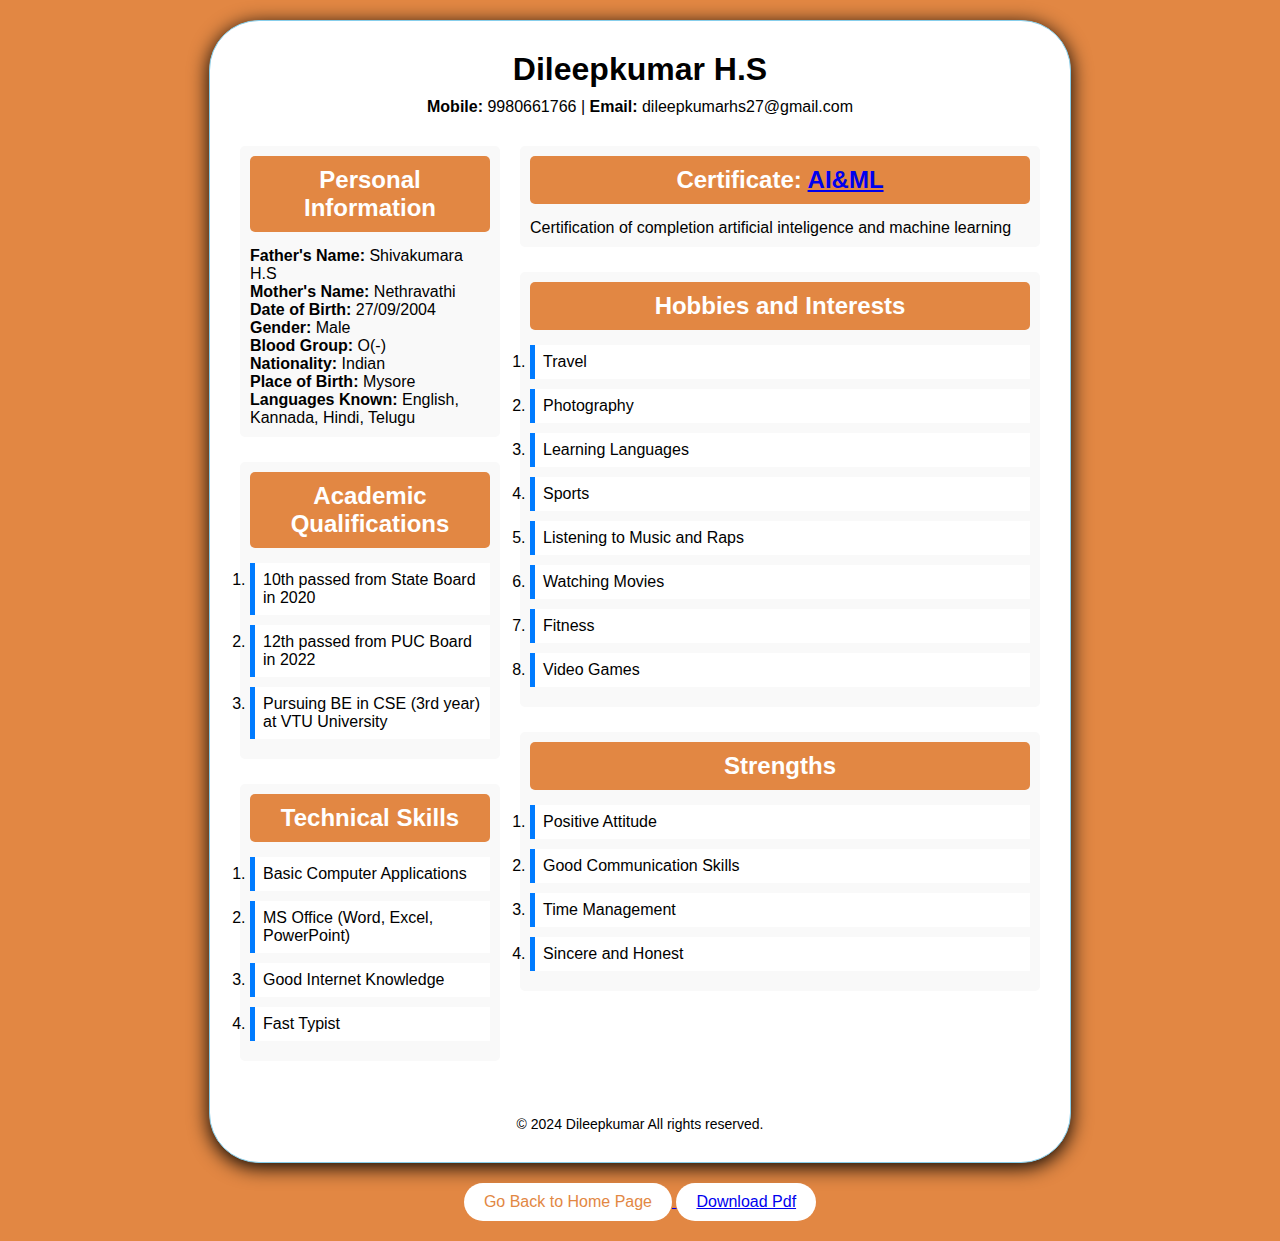
<file: html/dileepres.html>
<!DOCTYPE html>
<html lang="en">
<head>
    <meta charset="UTF-8">
    <meta name="viewport" content="width=device-width, initial-scale=1.0">
    <title>Dileep's Resume</title>
    <style>
* {
    box-sizing: border-circle;
    margin: 0;
    padding: 0;
    font-family: 'Arial', sans-serif;
}

body {
    background-color: #e28743;
    border-radius: 50px;
    padding: 20px;
}

.resume-container {
    max-width: 800px;
    margin: auto;
    background: white;
    border-radius: 50px;
    box-shadow: 0 4px 20px ;
    padding: 30px;
    border: 1px solid skyblue;
}

.header {
    text-align: center;
    margin-bottom: 30px;
}

.header h1 {
    margin-bottom: 10px;
    color: light green;
}

.header p {
    font-size: 16px;
    margin: 5px 0;
}

.resume-content {
    display: flex;
}

.left-column {
    flex: 1;
    padding-right: 20px;
}

.right-column {
    flex: 2;
}

section {
    margin-bottom: 25px;
    padding: 10px;
    border-radius: 5px;
    background-color: #f9f9f9;
}

h2 {
    background: #e28743;
    color: white;
    padding: 10px;
    border-radius: 5px;
    margin-bottom: 15px;
    text-align: center;
}

ul {
    list-style-type: row;
}

ul li {
    margin-bottom: 10px;
    padding: 8px;
    background: #ffffff;
    border-left: 5px solid #007bff;
    transition: backgroud 0.3s ease;
}

ul li:hover {
    background: #e7f3ff;
}

.footer {
    text-align: center;
    margin-top: 30px;
    font-size: 14px;
    color: black;
}

@media (max-width: 600px) {
    .resume-content {
        flex-direction: row;
    }

    .left-column {
        padding-right: 0;
    }

    .header h1 {
        font-size: 24px;
    }

    .header p {
        font-size: 14px;
    }

    h2 {
        font-size: 20px;
    }
}
    </style>
</head>
<body>
    <div class="resume-container">
        <header class="header">
            <h1>Dileepkumar H.S</h1>
            <p><strong>Mobile:</strong> 9980661766 | <strong>Email:</strong> dileepkumarhs27@gmail.com</p>
        </header>

        <div class="resume-content">
            <div class="left-column">
                <section class="personal-info">
                    <h2>Personal Information</h2>
                    <p><strong>Father's Name:</strong> Shivakumara H.S</p>
                    <p><strong>Mother's Name:</strong> Nethravathi</p>
                    <p><strong>Date of Birth:</strong> 27/09/2004</p>
                    <p><strong>Gender:</strong> Male</p>
                    <p><strong>Blood Group:</strong> O(-)</p>
                    <p><strong>Nationality:</strong> Indian</p>
                    <p><strong>Place of Birth:</strong> Mysore</p>
                    <p><strong>Languages Known:</strong> English, Kannada, Hindi, Telugu</p>
                </section>

                <section class="education">
                    <h2>Academic Qualifications</h2>
                    <ul>
                        <li>10th passed from State Board in 2020</li>
                        <li>12th passed from PUC Board in 2022</li>
                        <li>Pursuing BE in CSE (3rd year) at VTU University</li>
                    </ul>
                </section>

                <section class="skills">
                    <h2>Technical Skills</h2>
                    <ul>
                        <li>Basic Computer Applications</li>
                        <li>MS Office (Word, Excel, PowerPoint)</li>
                        <li>Good Internet Knowledge</li>
                        <li>Fast Typist</li>
                    </ul>
                </section>
            </div>

            <div class="right-column">
                <section class="Internship">
                    <h2>Certificate: <a href="DileepAI.pdf">AI&ML</a></h2>
                    <p>Certification of completion artificial inteligence and machine learning</p>
                </section>

                <section class="hobbies">
                    <h2>Hobbies and Interests</h2>
                    <ul>
                        <li>Travel</li>
                        <li>Photography</li>
                        <li>Learning Languages</li>
                        <li>Sports</li>
                        <li>Listening to Music and Raps</li>
                        <li>Watching Movies</li>
                        <li>Fitness</li>
                        <li>Video Games</li>
                    </ul>
                </section>

                <section class="strengths">
                    <h2>Strengths</h2>
                    <ul>
                        <li>Positive Attitude</li>
                        <li>Good Communication Skills</li>
                        <li>Time Management</li>
                        <li>Sincere and Honest</li>
                    </ul>
                </section>
            </div>
        </div>

        <footer class="footer">
            <p>&copy; 2024 Dileepkumar All rights reserved.</p>
        </footer>
    </div>
    <div style="text-align: center; margin-top: 20px;">
        <a href="index.html">
            <button class="button" style="padding: 10px 20px; font-size: 16px; background-color:#fff; color:#e28743; border: none; border-radius: 25px; cursor: pointer;">
                Go Back to Home Page
            </button>
            <button class="button" style="padding: 10px 20px; font-size: 16px; background-color:#fff; color:#e28743; border: none; border-radius: 25px; cursor: pointer;"><a href="DilRes.pdf">Download Pdf</a>
        </a>
    </div>
</body>
</html>
</file>
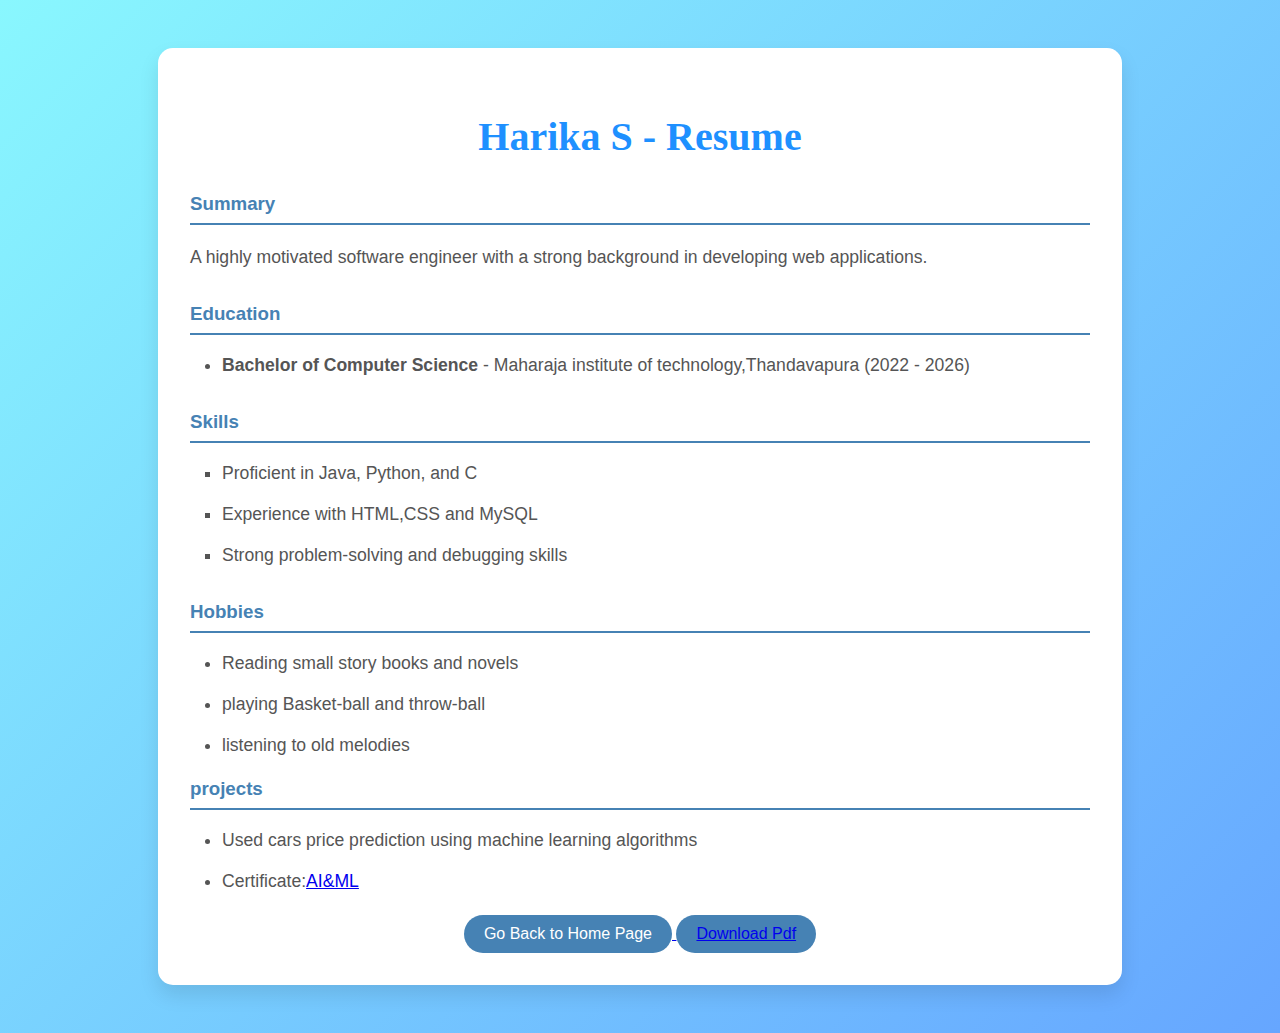
<file: html/HarikaRes.html>
<!DOCTYPE html>
<html lang="en">
<head>
    <meta charset="UTF-8">
    <meta name="viewport" content="width=device-width, initial-scale=1.0">
    <title>Harika's Resume</title>
    <style>
body {
    font-family: 'Verdana', sans-serif;
    margin: 0;
    padding: 0;
    background: linear-gradient(135deg, #89f7fe 0%, #66a6ff 100%);
    color: #333;
}
header {
    background-color: #1e90ff;
    padding: 1rem;
    text-align: center;
    color: white;
}
nav {
    display: flex;
    justify-content: center;
    gap: 20px;
    padding: 1rem 0;
}
nav a {
    color: white;
    font-weight: bold;
    text-decoration: none;
    transition: color 0.3s;
}
nav a:hover {
    color: #87ceeb;
}
.resume {
    max-width: 900px;
    margin: 3rem auto;
    padding: 2rem;
    background-color: white;
    border-radius: 15px;
    box-shadow: 0 10px 20px rgba(0, 0, 0, 0.1);
}
.resume h2 {
    text-align: center;
    color: #1e90ff;
    font-family: 'Georgia', serif;
    font-size: 2.5rem;
}
.resume h3 {
    color: #4682b4;
    border-bottom: 2px solid #4682b4;
    padding-bottom: 0.5rem;
    margin-bottom: 1rem;
}
.resume p, .resume li {
    color: #555;
    font-size: 1.1rem;
    line-height: 1.6;
}
.resume .summary, .resume .experience, .resume .education, .resume .skills {
    margin-bottom: 2rem;
}
.resume ul {
    list-style-type: disc;
    padding-left: 2rem;
}
.resume ul li {
    margin-bottom: 0.8rem;
}
.resume .skills ul {
    list-style-type: square;
}
</style>
</head>
<body>
    
    <main>
        <section class="resume colorful">
            <h2>Harika S - Resume</h2>
            <div class="summary">
                <h3>Summary</h3>
                <p>A highly motivated software engineer with a strong background in developing web applications.</p>
            </div>
            <div class="education">
                <h3>Education</h3>
                <ul>
                    <li><strong>Bachelor of Computer Science</strong> - Maharaja institute of technology,Thandavapura (2022 - 2026)</li>
                </ul>
            </div>
            <div class="skills">
                <h3>Skills</h3>
                <ul>
                    <li>Proficient in Java, Python, and C</li>
                    <li>Experience with HTML,CSS and MySQL</li>
                    <li>Strong problem-solving and debugging skills</li>
                </ul>
            </div>
            <div class="Hobbies">
                <h3>Hobbies</h3>
                <ul>
                    <li>Reading small story books and novels</li>
                    <li>playing Basket-ball and throw-ball</li>
                    <li>listening to old melodies</li>
                </ul>
            </div>
            <div class="projects">
                <h3>projects</h3>
                <ul>
                    <li>Used cars price prediction using machine learning algorithms</li>
                    <li>Certificate:<a href="Harika S.pdf">AI&ML</a></li>
                </ul>
            </div>
    <div style="text-align: center; margin-top: 20px;">
        <a href="index.html">
            <button class="button" style="padding: 10px 20px; font-size: 16px; background-color:#4682b4; color: white; border: none; border-radius: 25px; cursor: pointer;">
                Go Back to Home Page
            </button>
            <button class="button" style="padding: 10px 20px; font-size: 16px; background-color:#4682b4; color: white; border: none; border-radius: 25px; cursor: pointer;"><a href="HarRes.pdf">Download Pdf</button>
        </div>
        </section>
    </main>
</body>
</html>
</file>
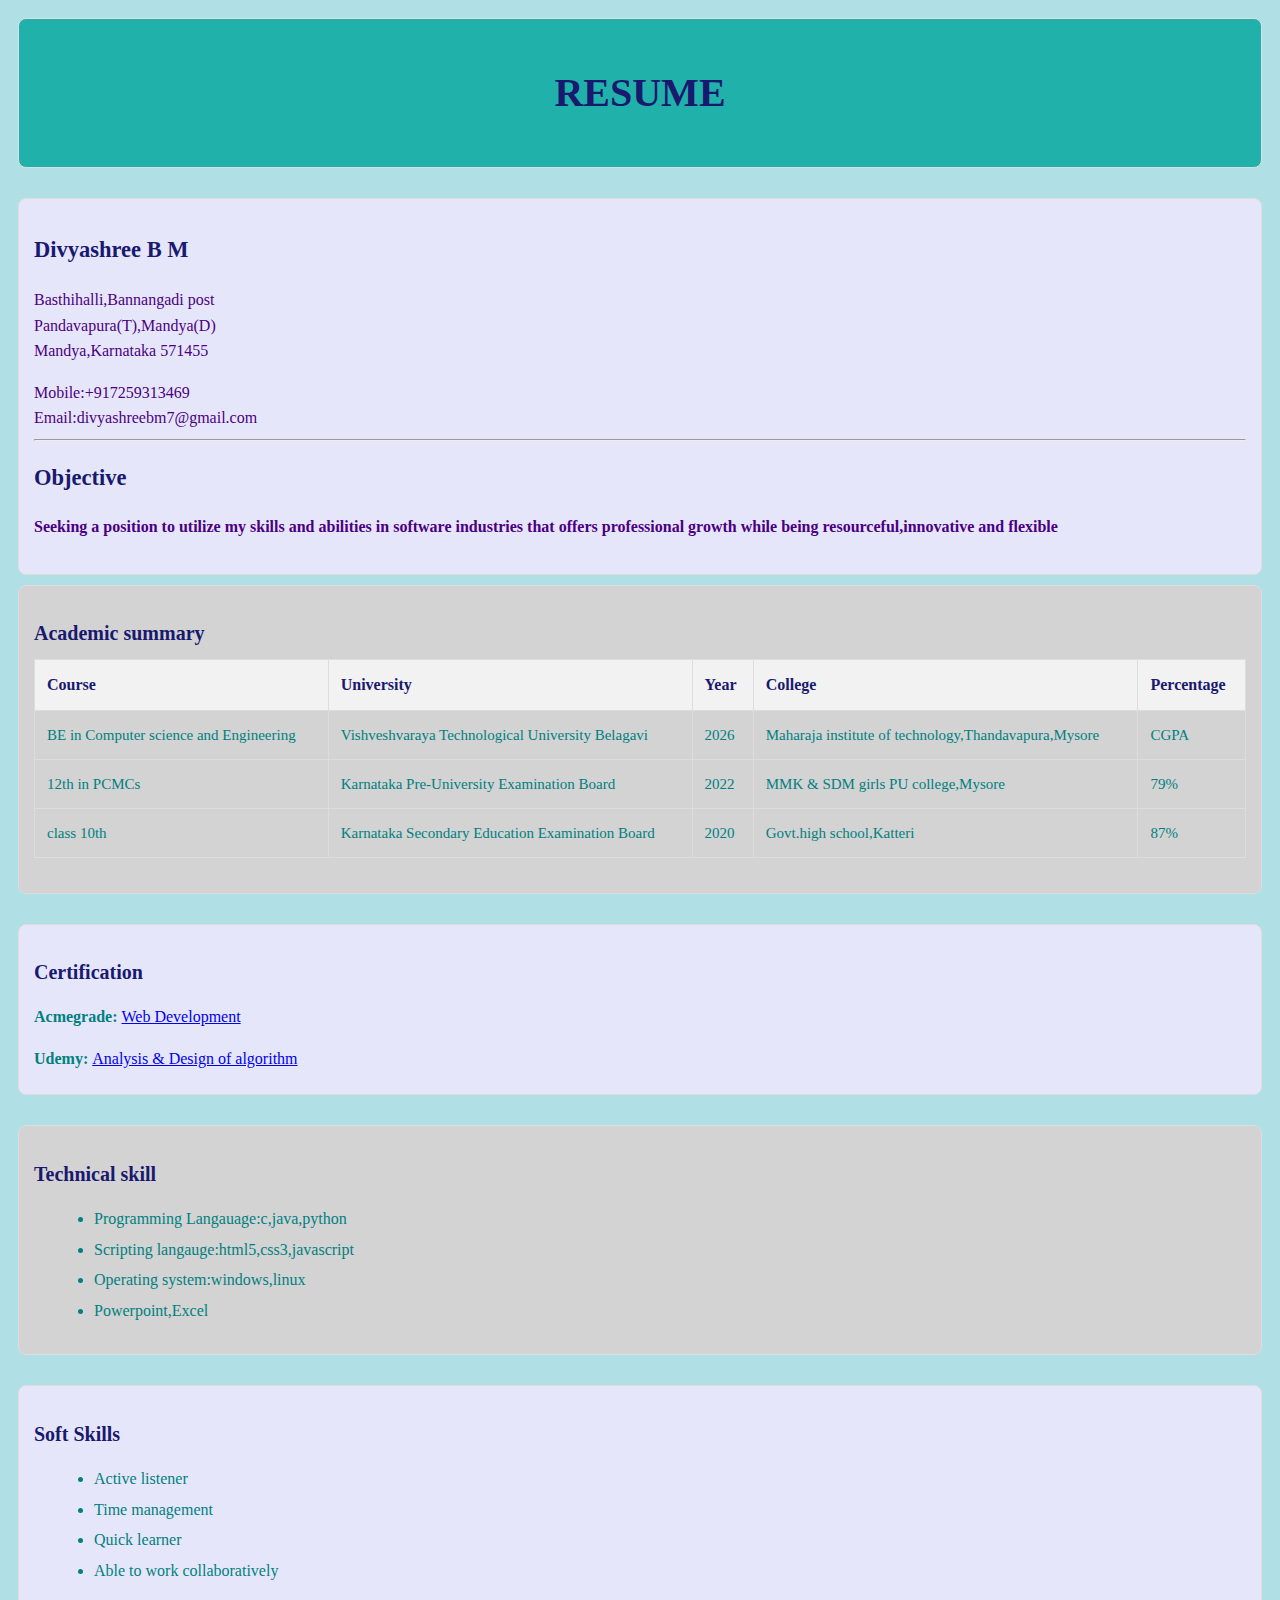
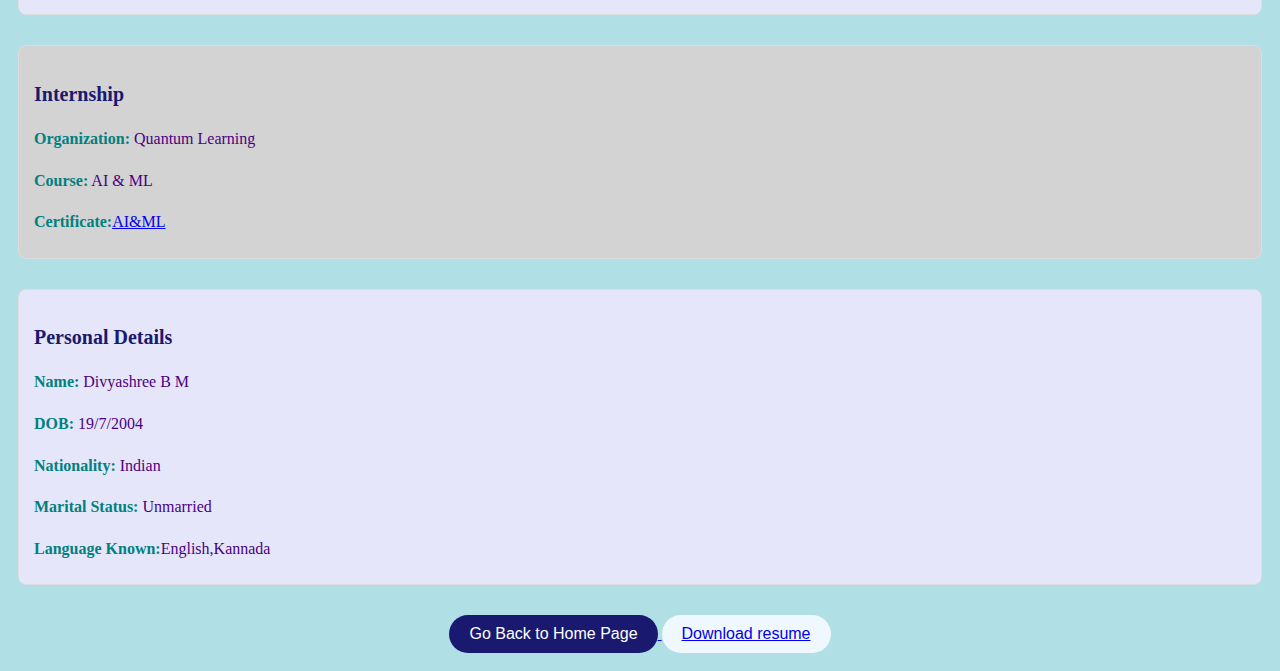
<file: html/resume.html>
<!DOCTYPE html>
<html lanh="en">
    <head>
        <title>Divya's resume</title>
        <style>
           body {
                font-family:Cambria, Cochin, Georgia, Times, 'Times New Roman', serif;
                line-height: 1.6;
                background-color:powderblue;
                padding: 10px;
            }
            table {
                width: 100%;
                border-collapse: collapse;
                margin-bottom: 20px;
            }
            
            table th, table td {
                padding: 12px;
                border: 1px solid #ddd;
                text-align: left;
            }
            
            table th {
                background-color: #f2f2f2;
                color:midnightblue;
            }
            
            table td {
                font-size: 15px;
                color:teal;
            }
            section {
                margin-bottom: 30px;
            }
            
           .internship{
                background-color:lightgrey;
                padding:15px;
                border-radius: 8px;
                border:1px solid #ddd;
           }
            .name{
                background-color:lightseagreen;
                padding:15px;
                border-radius: 8px;
                border:1px solid #ddd;
            }
            .taab{
                background-color:lightgrey;
                padding:15px;
                border-radius: 8px;
                border:1px solid #ddd;
            }
            .PD{
                background-color:lavender;
                padding:15px;
                border-radius: 8px;
                border:1px solid #ddd;
            }
            .certification{
                background-color:lavender;
                padding:15px;
                border-radius: 8px;
                border:1px solid #ddd;
            }
            .personal-details{
                background-color:lavender;
                padding:15px;
                border-radius: 8px;
                border:1px solid #ddd;
            }
            .soft-skills{
                background-color:lavender;
                padding:15px;
                border-radius: 8px;
                border:1px solid #ddd;
            }
            .tech{
                background-color:lightgrey;
                padding:15px;
                border-radius: 8px;
                border:1px solid #ddd;
            }
            .certification h2, .soft-skills h2, .internship h2,.tech h2,.taab h2,.personal-details h2 {
                font-size: 20px;
                color:midnightblue;
                margin-bottom: 10px;
            }
            .name{
                font-size: 20px;
                color:midnightblue;
                text-align: center;
            }
            .PD{
                font-size:15px;
                color:midnightblue;
                margin-bottom: 10px;
            }
            .certification p, .internship p,.PD p,.taab th td,.tech p,.personal-details p {
                font-size: 16px;
                color:indigo;
                margin-bottom: 8px;
            }
            
            .soft-skills ul {
                list-style-type: disc;
                margin-left: 20px;
            }
            
            .soft-skills li {
                font-size: 16px;
                color: teal;
                margin-bottom: 5px;
            }
            .tech li{
                font-size: 16px;
                color:teal;
                margin-bottom: 5px;
            }
            .tech ul{
                list-style-type: disc;
                margin-left: 20px;
            }
            /* Enhancing the visual appeal with hover effects */
            section p, section li{
                transition: color 0.3s ease;
            }
            
            section p:hover, section li:hover {
                color:blue; /* A subtle hover effect */
            }
            
            /* General text formatting */
            strong {
                color:teal;
            }
            .button {
                cursor: pointer;
                transition: transform 0.3s ease, background-color 0.3s ease;
            }
        
            .button:hover {
                transform: scale(1.1);
            }
            
           @media (max-width: 768px) {
                body {
                    padding: 10px;
                }
            
                .container {
                    padding: 15px;
                }
                
                h1 {
                    font-size: 28px;
                }
            
                h2 {
                    font-size: 22px;
                }
            
                p, li {
                    font-size: 14px;
                }
            }
        </style>

    </head>
    <body>
        <section class="name">
        <h1>RESUME</h1>
        </section>
        <section class="PD">
        <h2>Divyashree B M</h2>          
        <p>Basthihalli,Bannangadi post<br>Pandavapura(T),Mandya(D)<br>Mandya,Karnataka 571455</p>
        <p>Mobile:+917259313469<br>Email:divyashreebm7@gmail.com</p>  
        <hr>
        <h2>Objective<h2>
        <P>Seeking a position to utilize my skills and abilities in software industries that offers professional growth while being resourceful,innovative and flexible</P>   
        </section>
        <section class="taab">
        <h2>Academic summary</h2>
        <table>
            <tr>
            <th>Course</th>
            <th>University</th>
            <th>Year</th>
            <th>College</th>
            <th>Percentage</th>
            </tr>
            <tr>
                <td>BE in Computer science and Engineering</td>
                <td>Vishveshvaraya Technological University Belagavi</td>
                <td>2026</td>
                <td>Maharaja institute of technology,Thandavapura,Mysore</td>
                <td>CGPA</td>
            </tr>
            <tr>
                <td>12th in PCMCs</td>
                <td>Karnataka Pre-University Examination Board</td>
                <td>2022</td>
                <td>MMK & SDM girls PU college,Mysore</td>
                <td>79%</td>
            </tr>
            <tr>
                <td>class 10th</td>
                <td>Karnataka Secondary Education Examination Board</td>
                <td>2020</td>
                <td>Govt.high school,Katteri</td>
                <td>87%</td>
            </tr>
        </table>
       </section> 
        
        <section class="certification">
            <h2>Certification</h2>
            <p><strong>Acmegrade: </strong><a href="Web.jpeg" target="_blank">Web Development</a></p>
            <p><strong>Udemy: </strong><a href="ADA.pdf" target="_blank">Analysis & Design of algorithm</a></p>
        </section>
        <section class="tech">
            <h2>Technical skill</h2>
        <ul>
            <li>Programming Langauage:c,java,python</li>
            <li>Scripting langauge:html5,css3,javascript</li>
            <li>Operating system:windows,linux</li>
            <li>Powerpoint,Excel</li>
        </ul>
        </section>
        <section class="soft-skills">
            <h2>Soft Skills</h2>
            <ul>
                <li>Active listener</li>
                <li>Time management</li>
                <li>Quick learner</li>
                <li>Able to work collaboratively</li>
            </ul>
        </section>
        
        <section class="internship">
            <h2>Internship</h2>
            <p><strong>Organization:</strong> Quantum Learning</p>
            <p><strong>Course:</strong> AI & ML</p>
            <p><strong>Certificate:</strong><a href="Internship.pdf" target="_blank">AI&ML</a></p>
        </section>
        
        <section class="personal-details">
            <h2>Personal Details</h2>
            <p><strong>Name:</strong> Divyashree B M</p>
            <p><strong>DOB:</strong> 19/7/2004</p>
            <p><strong>Nationality:</strong> Indian</p>
            <p><strong>Marital Status:</strong> Unmarried</p>
            <p><strong>Language Known:</strong>English,Kannada</p>
        </section>
        
        <div style="text-align: center; margin-top: 20px;">
            <a href="index.html">
                <button class="button" style="padding: 10px 20px; font-size: 16px; background-color:midnightblue; color: white; border: none; border-radius: 25px; cursor: pointer;">
                    Go Back to Home Page
                </button>
                <button class="button" style="padding: 10px 20px; font-size: 16px; background-color:aliceblue; color:black; border: none; border-radius: 25px; cursor: pointer;"> <a href="DivRes.pdf"</a> Download resume</button>
        </div>
    </body>
</html>
</file>
